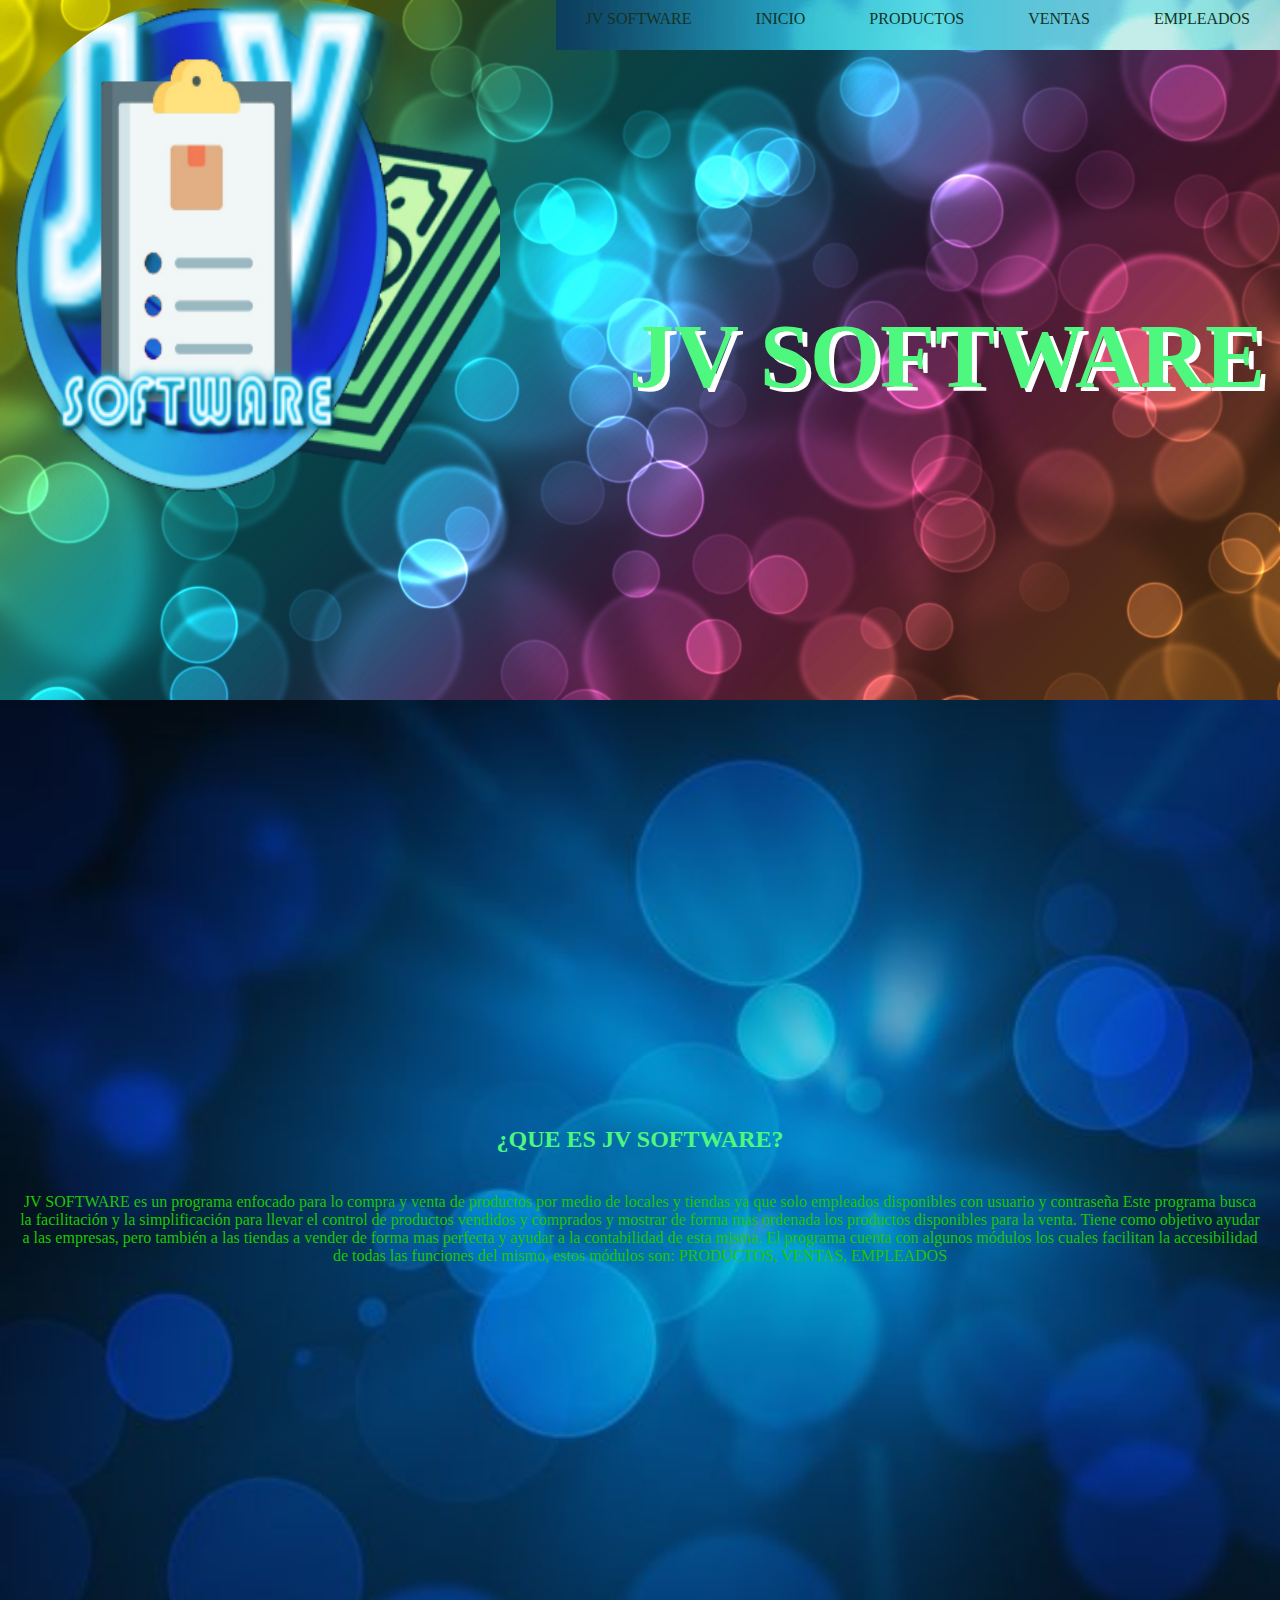
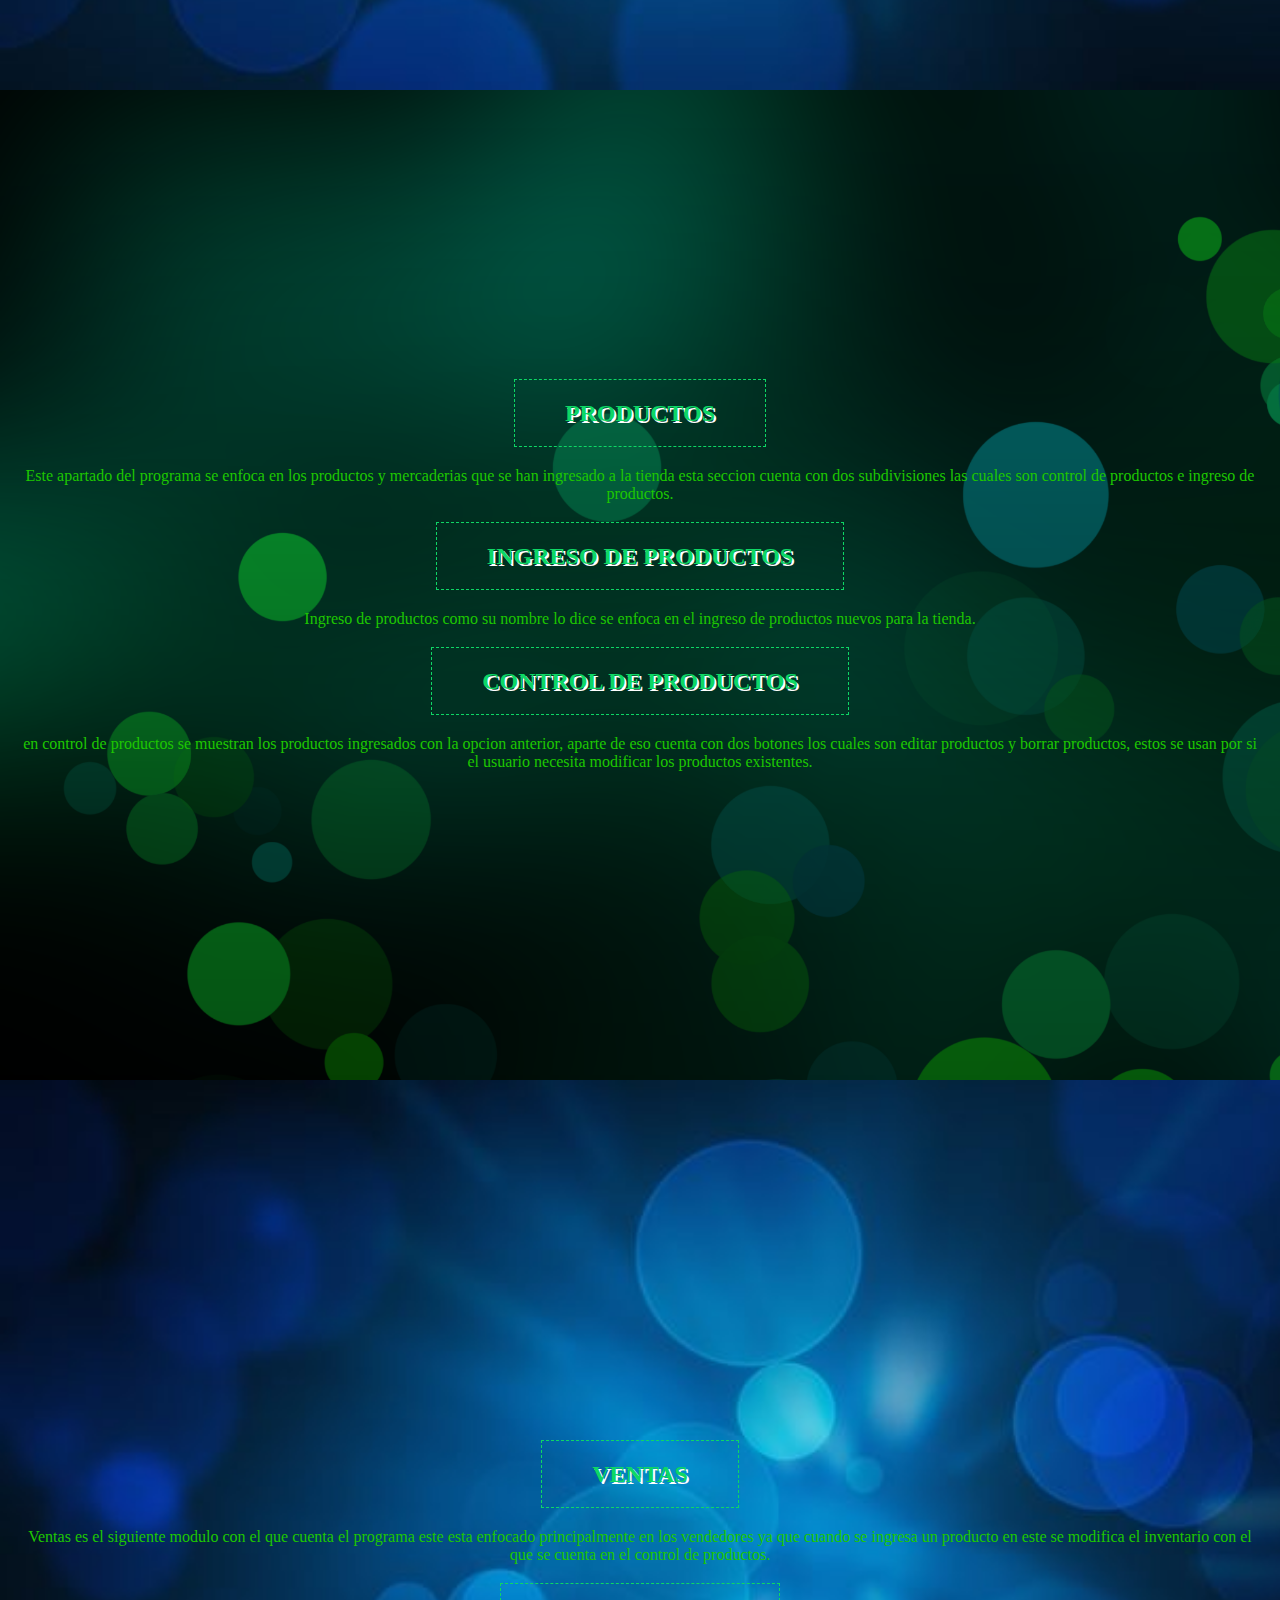
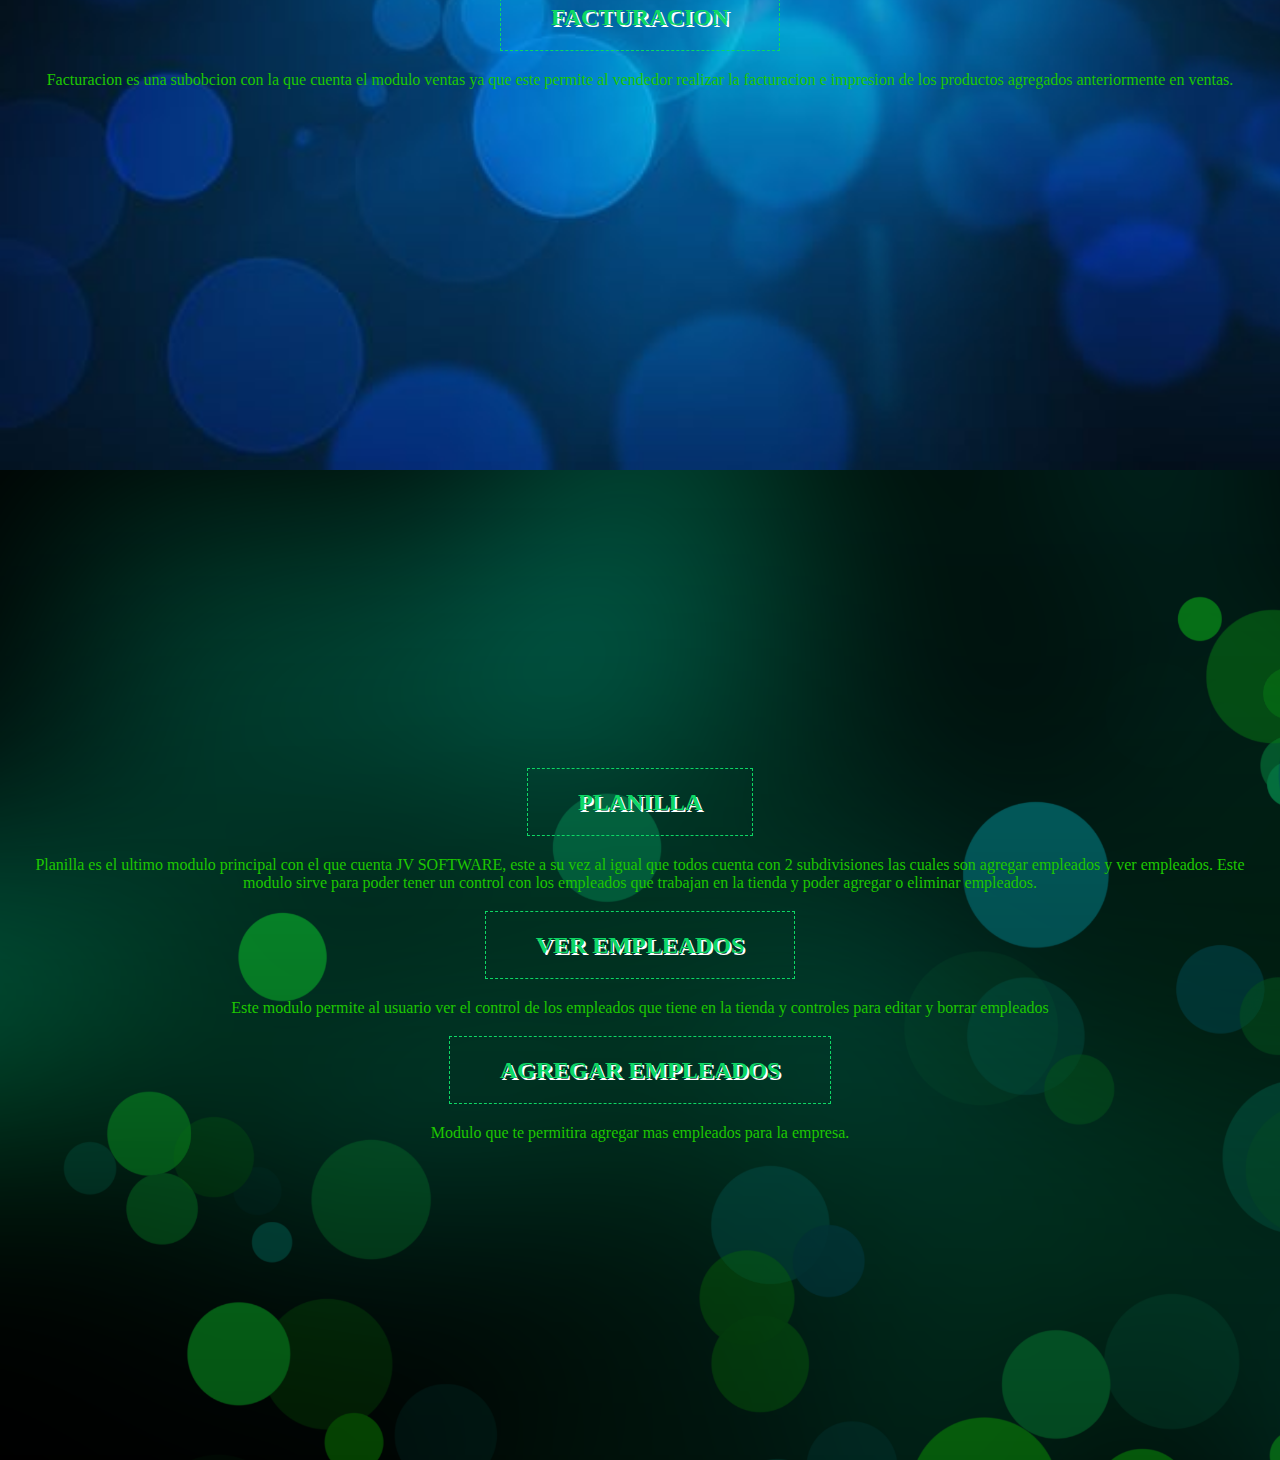
<file: index.html>
<!DOCTYPE html>
<html lang="en">
<head>
    <meta charset="UTF-8">
    <meta http-equiv="X-UA-Compatible" content="IE=edge">
    <meta name="viewport" content="width=device-width, initial-scale=1.0">
    <title>JV SOFTWARE</title>
    <body>
        <link rel="stylesheet" href="estilos.css">

</head> 
    <header id="Menu"> <h1>JV SOFTWARE</h1>    
        <img src="logo.png" alt="Logo JV SOFTWARE">
        <footer><nav>
           <ul>
                <li><a href="#Menu">JV SOFTWARE</a></li>
                <li><a href="#pre">INICIO</a></li>
                <li><a href="#pri">PRODUCTOS</a></li>
                <li><a href="#bs">VENTAS</a></li>
                <li><a href="#diver">EMPLEADOS</a></li>
                
    
            </ul>
        </nav></footer>
    </header>
    
    <section id="pre">
        <div class="titulo"><h2>¿QUE ES JV SOFTWARE?</a></h2></div>
        <div class="text">JV SOFTWARE es un programa enfocado para lo compra y venta de productos por medio de locales y tiendas ya que solo empleados disponibles con usuario y contraseña Este programa busca la facilitación y la simplificación para llevar el control de productos vendidos y comprados y mostrar de forma mas ordenada los productos disponibles para la venta.
            Tiene como objetivo ayudar a las empresas, pero también a las tiendas a vender de forma mas perfecta y ayudar a la contabilidad de esta misma.
            El programa cuenta con algunos módulos los cuales facilitan la accesibilidad de todas las funciones del mismo, estos módulos son:
            PRODUCTOS, VENTAS, EMPLEADOS</div>
    </section>


    <section id="pri">
        <div><h2><a href="paginas/1.html">PRODUCTOS</a></h2></div>
        <div class="text">Este apartado del programa se enfoca en los productos y mercaderias que se han ingresado a la tienda esta seccion cuenta con dos subdivisiones las cuales son control de productos e ingreso de productos.</div>
            <div><h2><a href="paginas/2.html">INGRESO DE PRODUCTOS</a></h2></div>
           <div class="text">Ingreso de productos como su nombre lo dice se enfoca en el ingreso de productos nuevos para la tienda.</div> 
            <div><h2><a href="paginas/3.html">CONTROL DE PRODUCTOS</a></h2></div>
            <div class="text">en control de productos se muestran los productos ingresados con la opcion anterior, aparte de eso cuenta con dos botones los cuales son editar productos y borrar productos, estos se usan por si el usuario necesita modificar los productos existentes.</div> 
           
    </section>

    <section id="bs">
        <div><h2><a href="paginas/4.html">VENTAS</a></h2></div>
        <div class="text">Ventas es el siguiente modulo con el que cuenta el programa este esta enfocado principalmente en los vendedores ya que cuando se ingresa un producto en este se modifica el inventario con el que se cuenta en el control de productos.</div>
            <div><h2><a href="paginas/5.html">FACTURACION</a></h2></div>
            <div class="text">Facturacion es una subobcion con la que cuenta el modulo ventas ya que este permite al vendedor realizar la facturacion e impresion de los productos agregados anteriormente en ventas.</div>
    </section>

    <section id="diver">
        <div><h2><a href="paginas/6.html">PLANILLA</a></h2></div>
        <div class="text">Planilla es el ultimo modulo principal con el que cuenta JV SOFTWARE, este a su vez al igual que todos cuenta con 2 subdivisiones las cuales son agregar empleados y ver empleados. Este modulo sirve para poder tener un control con los empleados que trabajan en la tienda y poder agregar o eliminar empleados.</div>
            <div><h2><a href="paginas/7.html">VER EMPLEADOS</a></h2></div>
            <div class="text">Este modulo permite al usuario ver el control de los empleados que tiene en la tienda y controles para editar y borrar empleados</div>
            <div><h2><a href="paginas/8.html">AGREGAR EMPLEADOS</a></h2></div>
            <div class="text">Modulo que te permitira agregar mas empleados para la empresa.</div>
        </section>
</body>
</file>
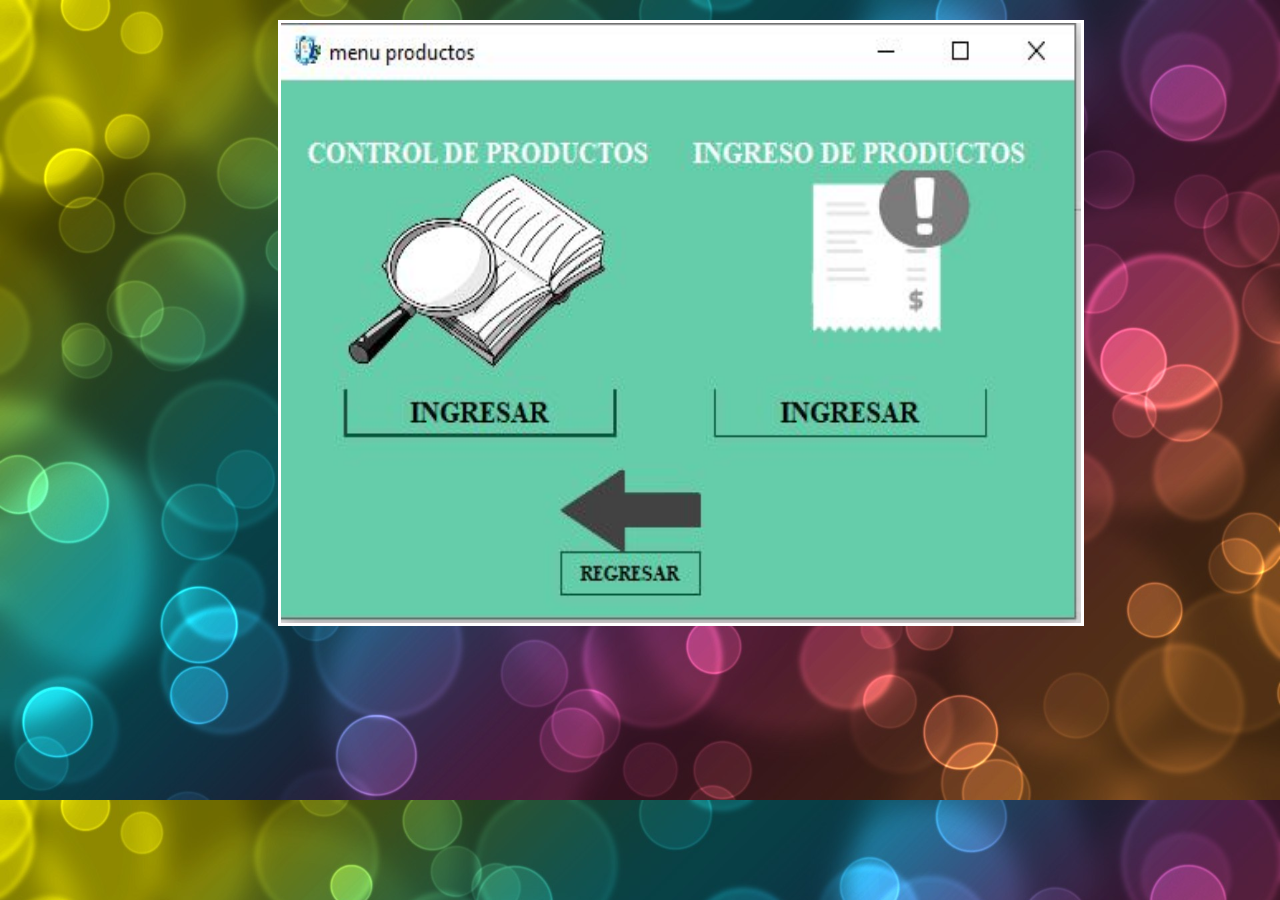
<file: paginas/1.html>
<!DOCTYPE html>
<html>
    <head>
        <link rel="stylesheet" href="miniestilo.css">
        <title>1 </title>
    </head>
    <body>
         <section id="elemento">
            <div class="clase1">
                <div class="box">
                    <img src="contproductos.JPG" alt="LICEO MIXTO MONTE HOREB">
                    <div class="capa">
                        <h5>Aqui se encuntran tres botones uno para ingresar los productos nuevos, otro para ver los productos en inventario y un boton para salir </div>
                </div>
        </section>
    </body>
</html>
</file>
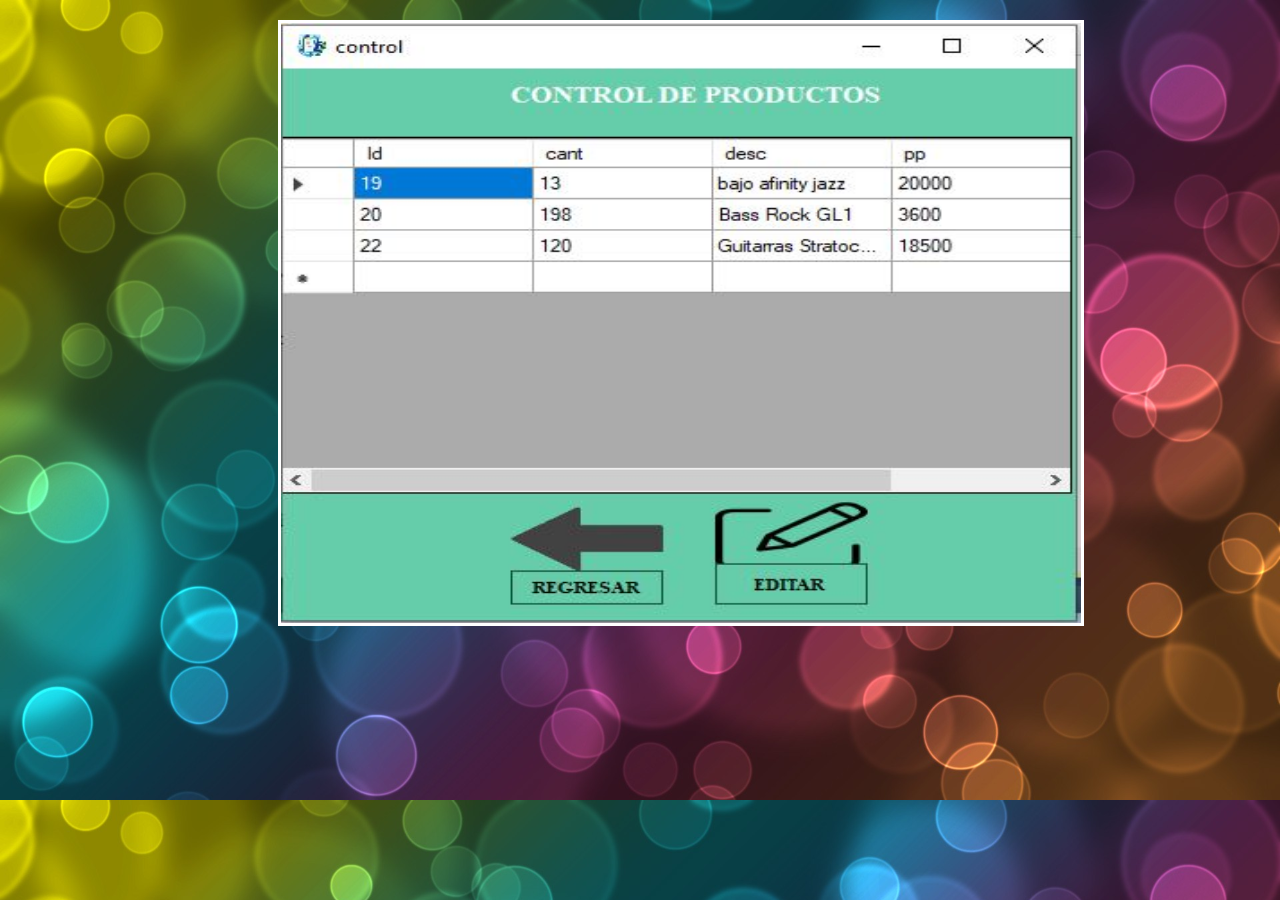
<file: paginas/2.html>
<!DOCTYPE html>
<html>
    <head>
        <link rel="stylesheet" href="miniestilo.css">
        <title>2</title>
    </head>
    <body>
         <section id="elemento">
            <div class="clase1">
                <div class="box">
                    <img src="verproduct.JPG" alt="LICEO MIXTO MONTE HOREB">
                    <div class="capa">
                        <h5>Aqui podemos ver los productos ingresados y guardados, su ID, CANTIDAD, DESCRIPCION, PRECIO, TOTAL, aparte de eso cuenta con boton editar y boton salir.</div>
                </div>
        </section>
    </body>
</html>
</file>
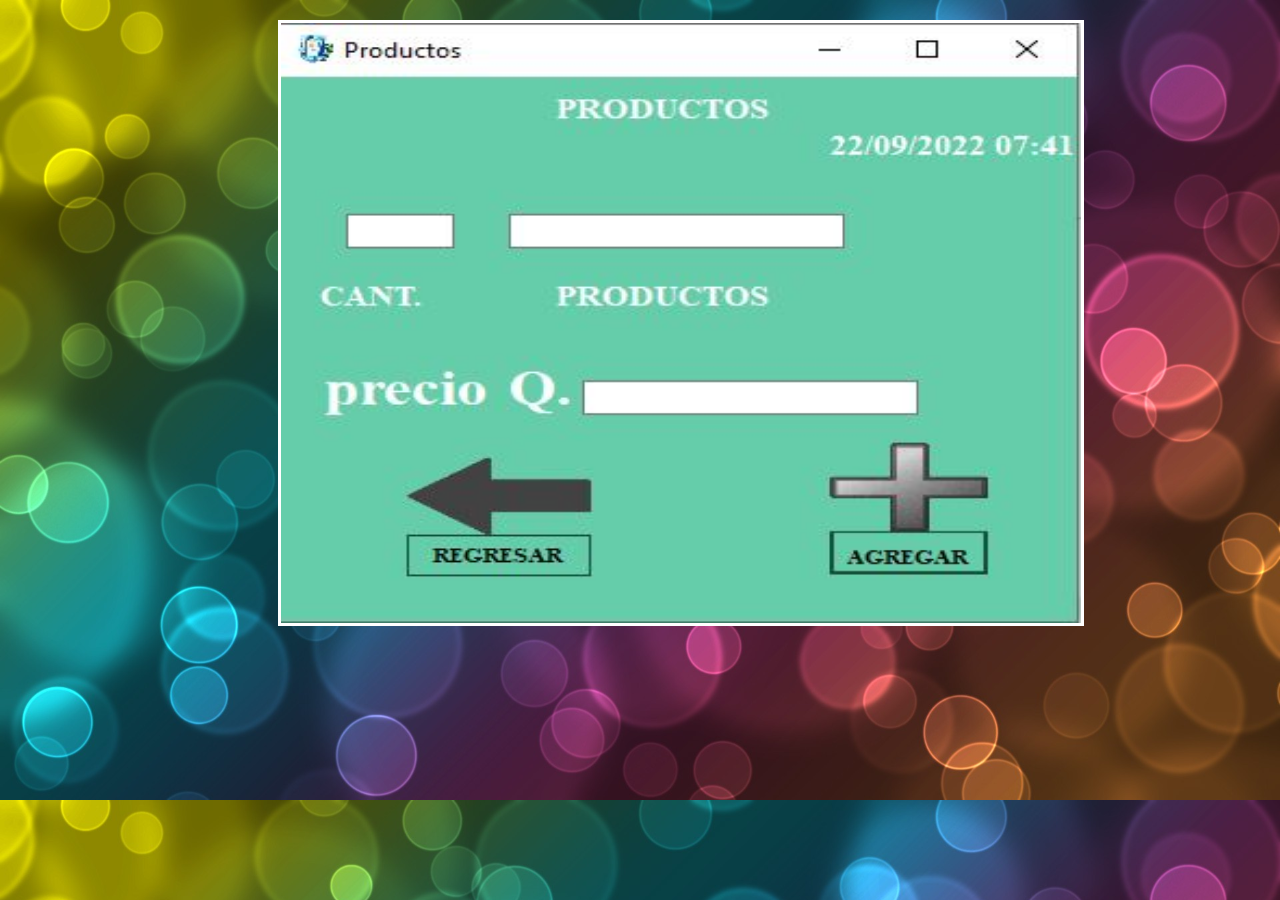
<file: paginas/3.html>
<!DOCTYPE html>
<html>
    <head>
        <link rel="stylesheet" href="miniestilo.css">
        <title>3 </title>
    </head>
    <body>
         <section id="elemento">
            <div class="clase1">
                <div class="box">
                    <img src="ingproduct.JPG" alt="LICEO MIXTO MONTE HOREB">
                    <div class="capa">
                        <h5>Aqui se puede ingresar los datos para un nuevo Producto, Su Cantidad, Su Precio y su Descripcion, aparte cunta con un boton de salir.</div>
                </div>
        </section>
    </body>
</html>
</file>
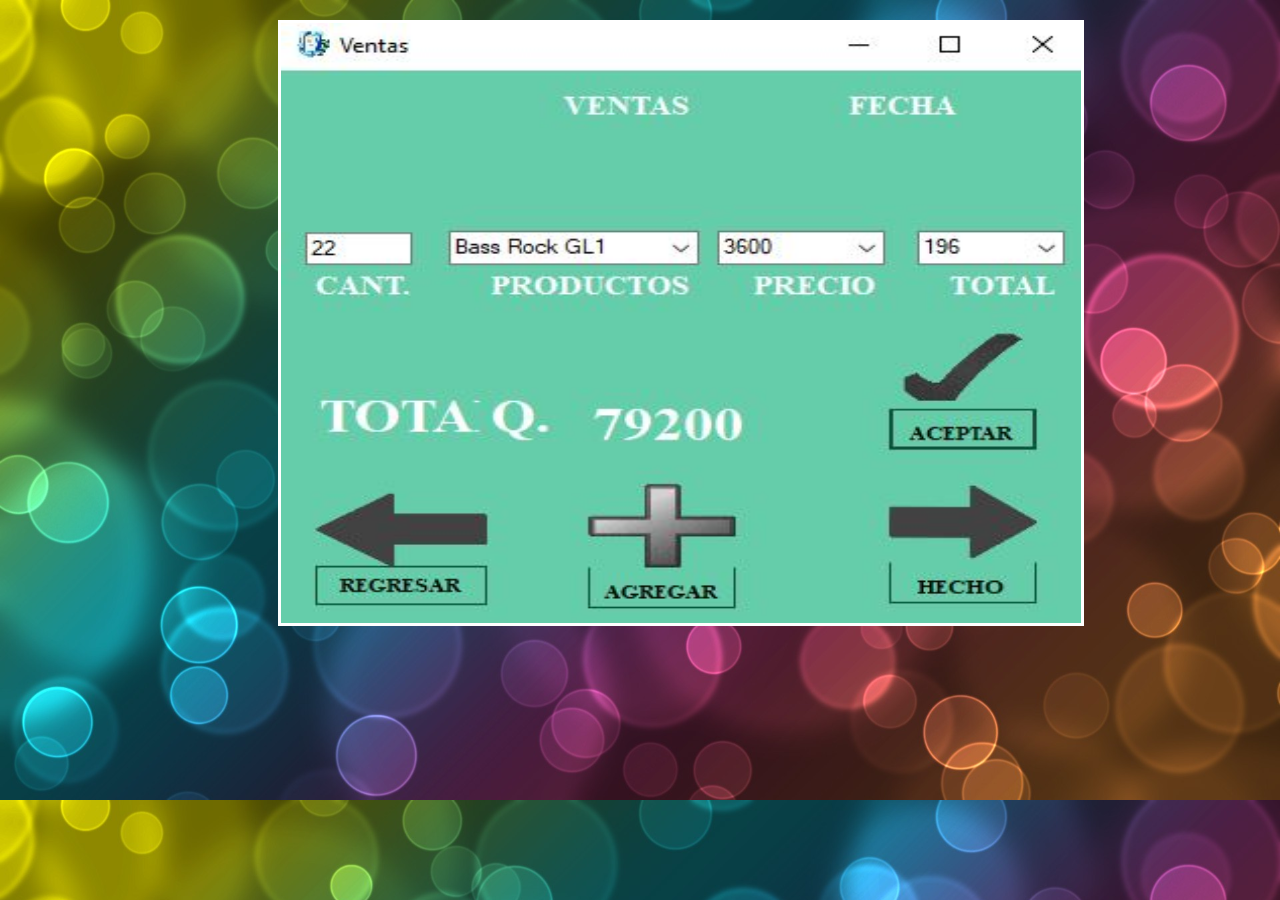
<file: paginas/4.html>
<!DOCTYPE html>
<html>
    <head>
        <link rel="stylesheet" href="miniestilo.css">
        <title>4 </title>
    </head>
    <body>
         <section id="elemento">
            <div class="clase1">
                <div class="box">
                    <img src="ventas.JPG" alt="LICEO MIXTO MONTE HOREB">
                    <div class="capa">
                        <h5>Aqui podremos vender los productos ingresados en inventario cuneta con un boton para ver el precio, descripcion, cantidad y total, aparte cuenta con un boton de imprimir factura, y uno para salir</div>
                </div>
        </section>
    </body>
</html>
</file>
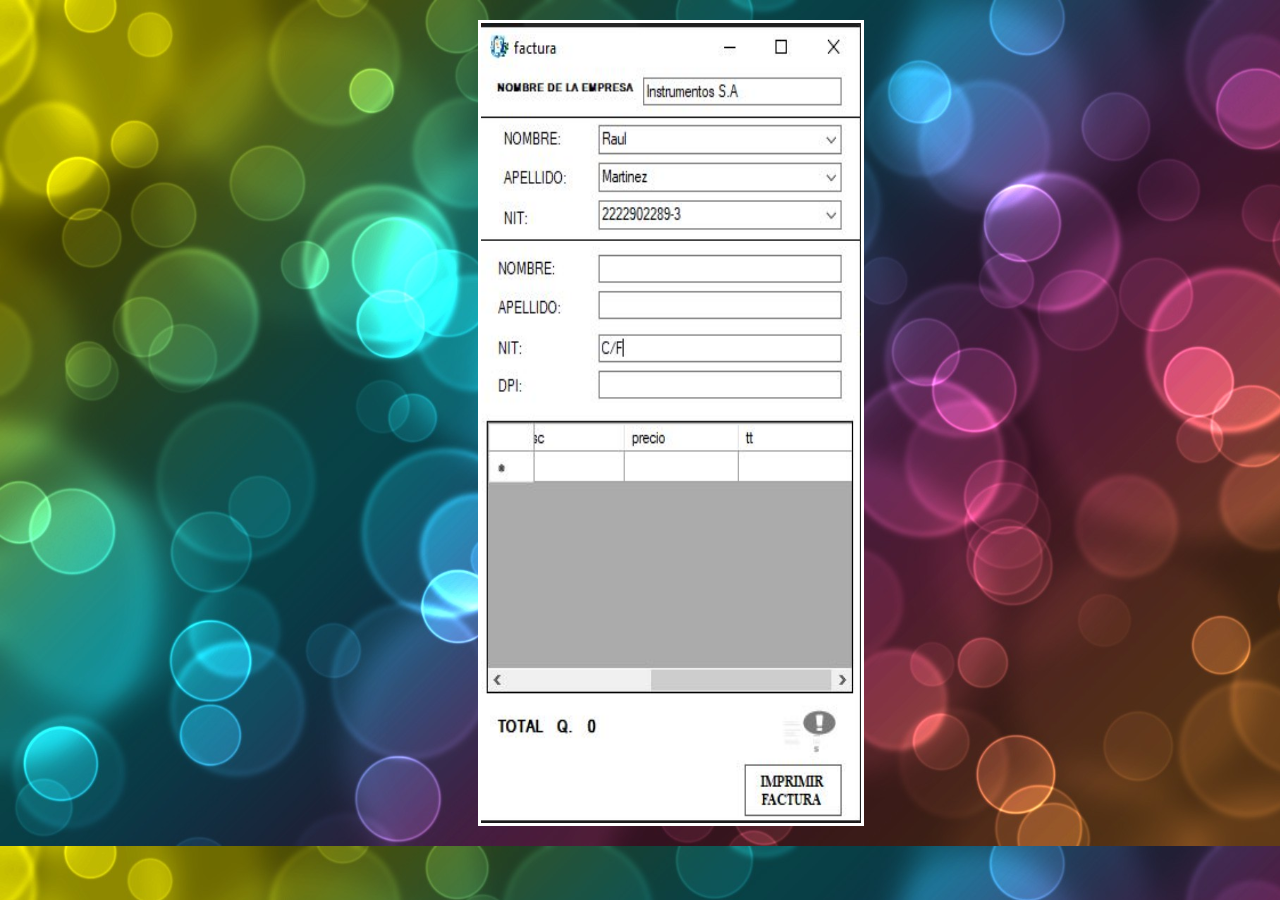
<file: paginas/5.html>
<!DOCTYPE html>
<html>
    <head>
        <link rel="stylesheet" href="miniestilos2.css">
        <title>5 </title>
    </head>
    <body>
         <section id="elemento">
            <div class="clase1">
                <div class="box">
                    <img src="factura.JPG" alt="LICEO MIXTO MONTE HOREB">
                    <div class="capa">
                        <h5>Factura cuenta con un apartado para ingresar los datos del comprador y un cuadro para ver los productos vendidos aparte un boton para realizar la impresion.</h5></div>
                </div>
        </section>
    </body>
</html>
</file>
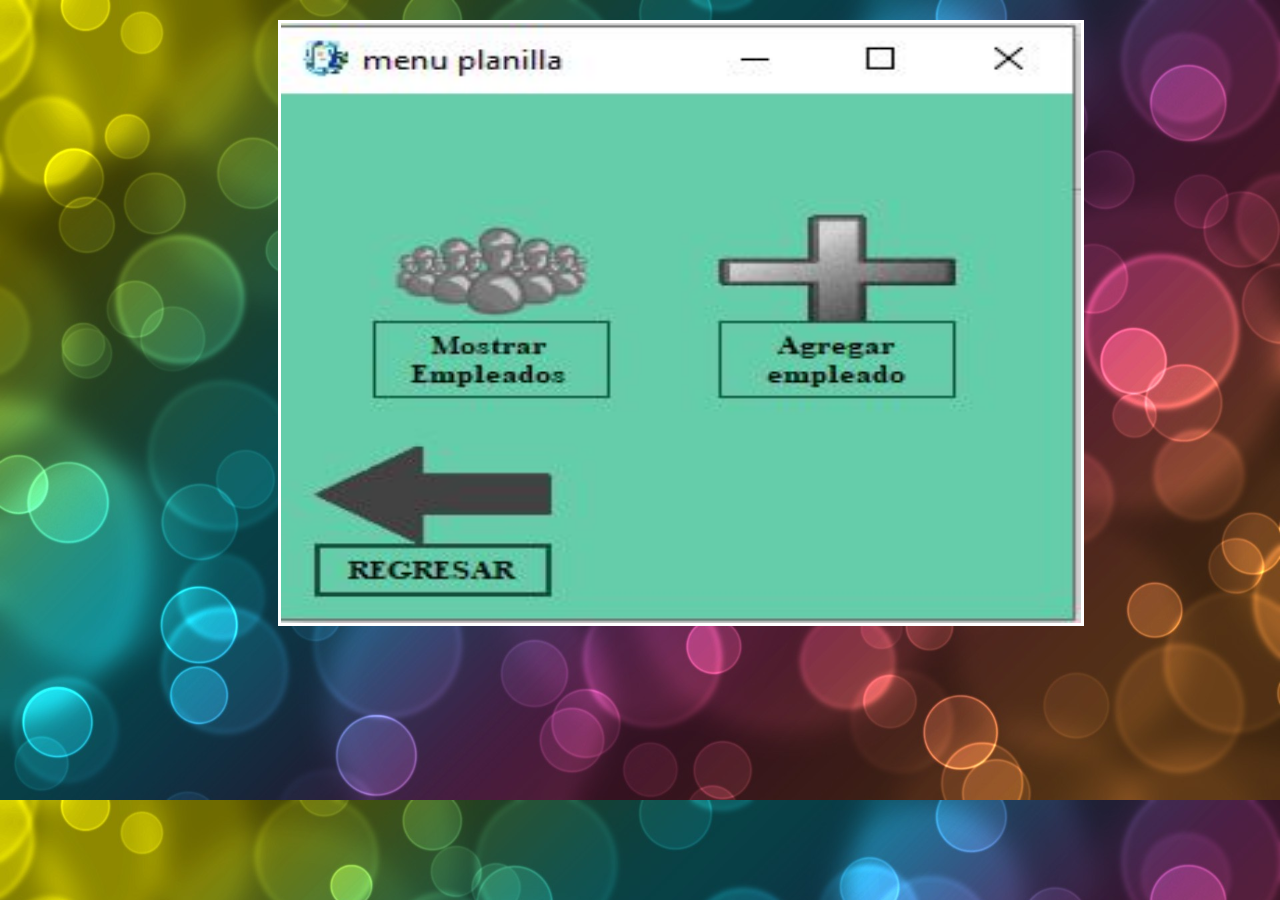
<file: paginas/6.html>
<!DOCTYPE html>
<html>
    <head>
        <link rel="stylesheet" href="miniestilo.css">
        <title>6 </title>
    </head>
    <body>
         <section id="elemento">
            <div class="clase1">
                <div class="box">
                    <img src="planilla.JPG" alt="LICEO MIXTO MONTE HOREB">
                    <div class="capa">
                        <h5>planilla cuenta con tres botones uno para ver a los empleados, otro para ingresar empleados y uno para salir.</h5></div>
                </div>
        </section>
    </body>
</html>
</file>
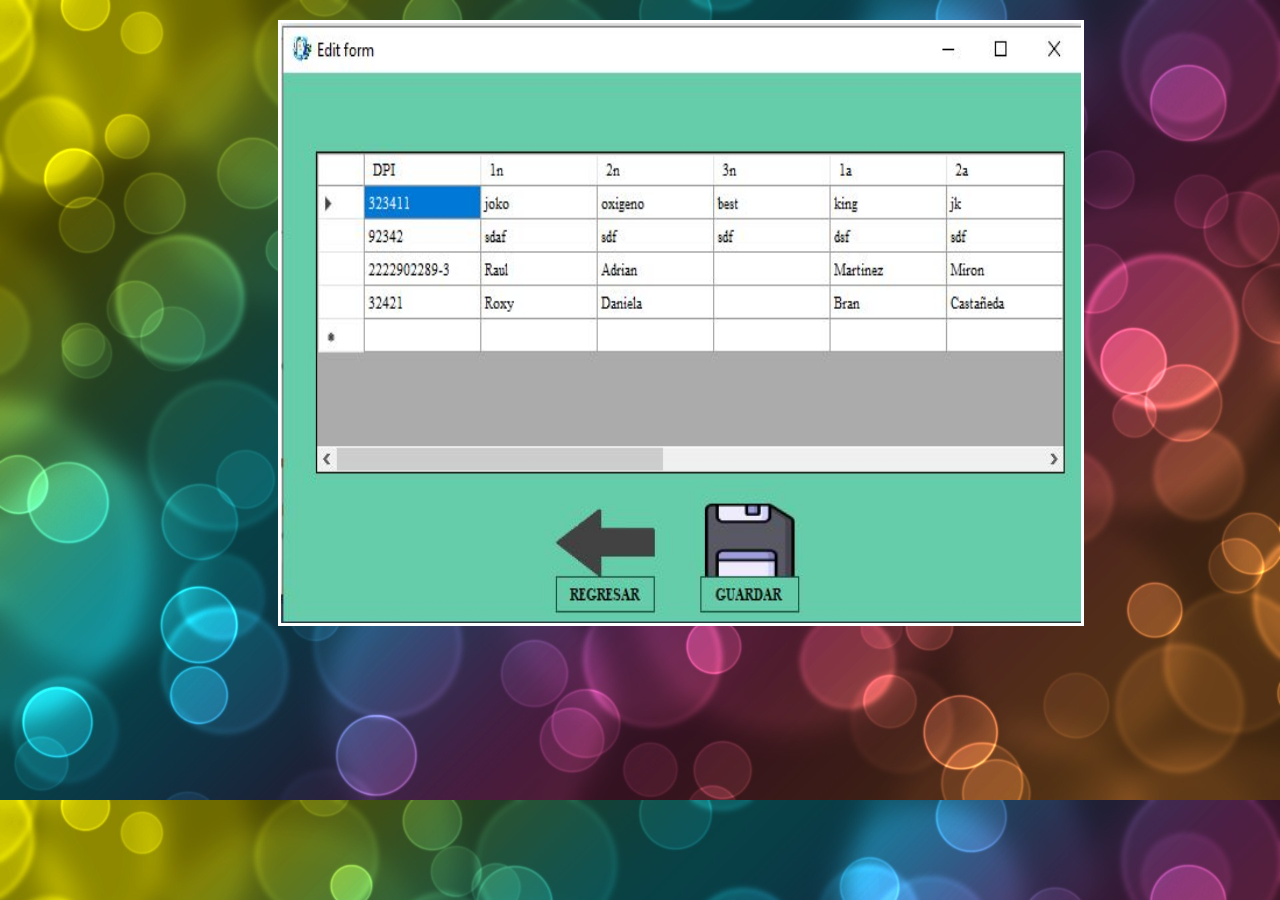
<file: paginas/7.html>
<!DOCTYPE html>
<html>
    <head>
        <link rel="stylesheet" href="miniestilo.css">
        <title>7 </title>
    </head>
    <body>
         <section id="elemento">
            <div class="clase1">
                <div class="box">
                    <img src="verempleados.JPG" alt="LICEO MIXTO MONTE HOREB">
                    <div class="capa">
                        <h5>Aqui podremos visualizar a los empleados agregados con sun PRIMER NOMBRE, 2DO NOMBRE, 3ER NOMBRE, PRIMER APELLIDO, ETC.., aparte un boton para edita a los empleados y uno para salir.</div>
                </div>
        </section>
    </body>
</html>
</file>
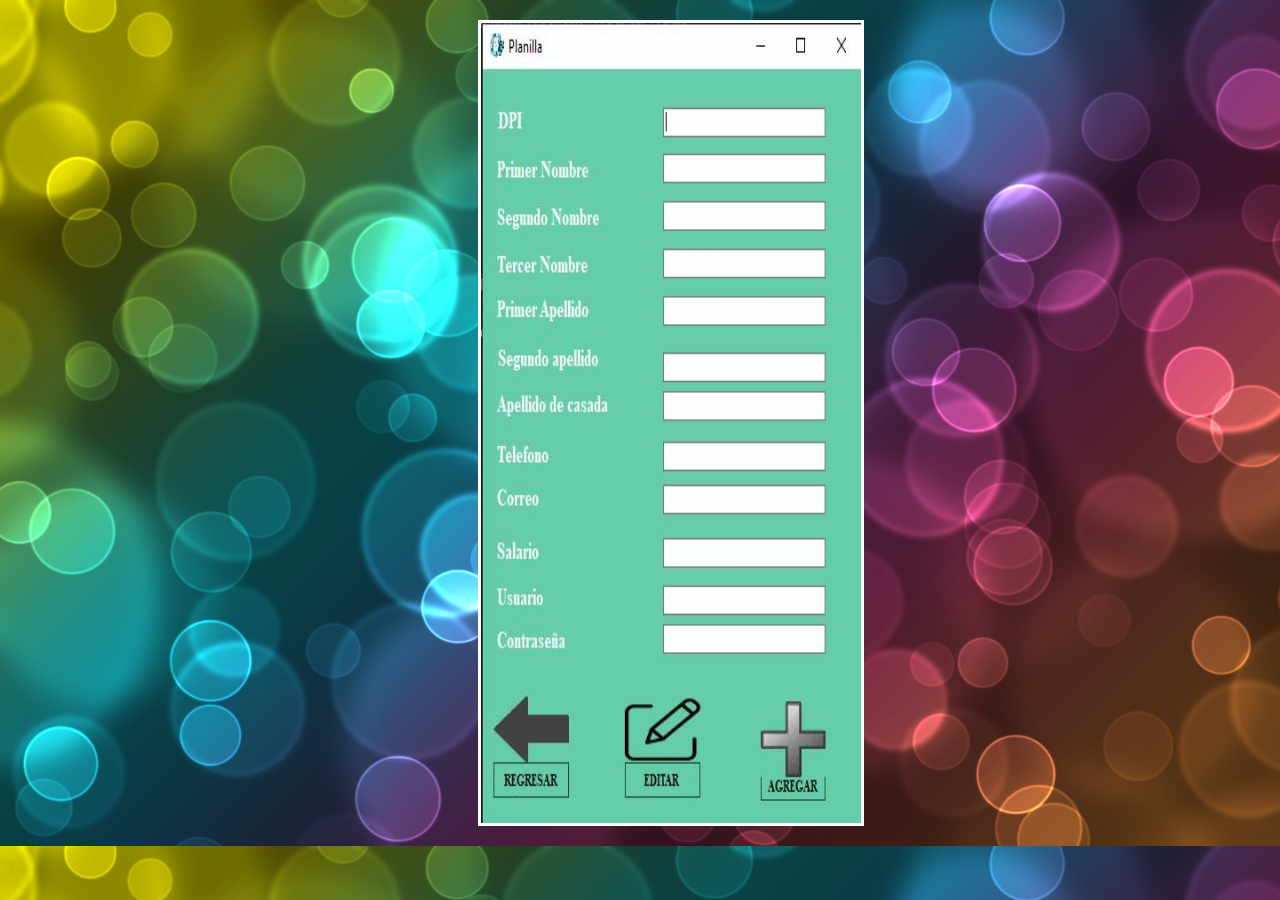
<file: paginas/8.html>
<!DOCTYPE html>
<html>
    <head>
        <link rel="stylesheet" href="miniestilos2.css">
        <title>8 </title>
    </head>
    <body>
         <section id="elemento">
            <div class="clase1">
                <div class="box">
                    <img src="ingemp.JPG" alt="LICEO MIXTO MONTE HOREB">
                    <div class="capa">
                        <h5>Aqui tendran  12 apartados para ingresar la informacion del empleado a agregar, aparte un boton de editar, uno de guardar y uno de salir.</div>
                </div>
        </section>
    </body>
</html>
</file>
<file: estilos.css>
*{
    margin: 0;
    padding: 0;
    box-sizing: border-box;
}
html{
    scroll-behavior: smooth;
}
header{
    background-image: url(circleyellow.jpg);
    background-size: cover;
    position: relative;
    width: 100%;
    height: 700px;
}
header img{
    display: flex;
    width: 500px;
    height:500px; 
    border-radius: 200px;
}
body{
    font-family: 'Times New Roman', Times, serif;
}
header h1{
    font-size: 90px;
    font-weight: 900;
    text-align: center;
    text-transform: uppercase;
    color: rgb(78, 248, 126);
    text-shadow: 5px 4px 0 #ffffff;
    position: absolute;
    top: 300px;
    right: 10px;
    margin-top: 5px;
    margin-right: 5px;
    margin-bottom: 5px;
}
footer{
    position:fixed;
    top: 0px;
    right: 0px;
}
nav{
    width: 100%;
    height: 50px;
    display: flex;
    background-image: url(circleblue.jpg);
}
nav ul{
    list-style: none;
    margin: 0;
    padding: 0;
}
nav ul li{
    color: red;
    display: inline-block;
}
nav ul li a {
    color: rgb(19, 51, 37);
    display: block;
    padding: 10px 30px;
    text-decoration: none;
}
a:hover{
    color: blue;
}
section{
    width: 100%;
    height: 110vh;
    display: flex;

flex-direction: column;
justify-content: center;
align-items: 0 0 10px rgba(0, 0, 0, 0.16);
}
div{
    margin: 10px;
    padding: 10px;
    align-items: center;
}
h2{
    text-align: center;
}
h2 a{
    color: rgb(14, 215, 101);
    padding: 20px 50px;
    text-shadow: 2px 2px 0 #ffffff;
    border:dashed 1px;
    text-decoration: dashed;
    align-items: center;
    width: 40px;
    margin: 15px;
    height: 15px;

}
.text{
    font: 16px;
    color:rgb(30, 199, 0);
    text-align: center;
    
}
.titulo{
    font: 16px;
    color: rgb(78, 248, 126);
    text-align: center;
    
    text-decoration: dashed;
    align-items: center;
}
section:nth-of-type(1) {
    background-image: url(circlenotblue.jpg);
    background-size: cover;
}
section:nth-of-type(2) {
    background-image: url(circlegreen.png);
    background-size: cover;
}
section:nth-of-type(3) {
    background-image: url(circlenotblue.jpg);
    background-size: cover;
}
section:nth-of-type(4) {
    background-image: url(circlegreen.png);
    background-size: cover;
}
</file>
<file: paginas/miniestilo.css>
body{
    background-image: url(circleyellow.jpg);
    background-size: cover;
}
.clase{
    width: 100%;
    height: 100vh;
    display: flex;
    justify-content: center;
    align-items: center;
    max-width: 1100px;
    margin: auto;
}
.box{
    width: 800px;
    height: 600px;
    position: relative;
    overflow: hidden;
    margin: 20px;
    border: 3px solid rgb(255, 255, 255);
    left: 250px;
}
.box img{
    width: 100%;
    height: 100%;
}
.capa{
    position: absolute;
    top: 0;
    font-size: 62px;
    left: 0;
    width: 100%;
    height: 100%;
    background:rgba(10, 3, 51, 0.5);
    display: flex;
    justify-content: center;
    align-items: center;
    color: white;
    transform: scale(0);
    transition: .3s ease;
}
.box:hover .capa{
    transform: scale(1);
}
</file>
<file: paginas/miniestilos2.css>
body{
    background-image: url(circleyellow.jpg);
    background-size: cover;
}
.clase{
    width: 100%;
    height: 100vh;
    display: flex;
    justify-content: center;
    align-items: center;
    max-width: 1100px;
    margin: auto;
}
.box{
    width: 380px;
    height: 800px;
    position: relative;
    overflow: hidden;
    margin: 20px;
    border: 3px solid rgb(255, 255, 255);
    left: 450px;
}
.box img{
    width: 100%;
    height: 100%;
}
.capa{
    position: absolute;
    top: 0;
    font-size: 32px;
    left: 0;
    width: 100%;
    height: 100%;
    background:rgba(10, 3, 51, 0.5);
    display: flex;
    justify-content: center;
    align-items: center;
    color: white;
    transform: scale(0);
    transition: .3s ease;
}
.box:hover .capa{
    transform: scale(1);
}
</file>
